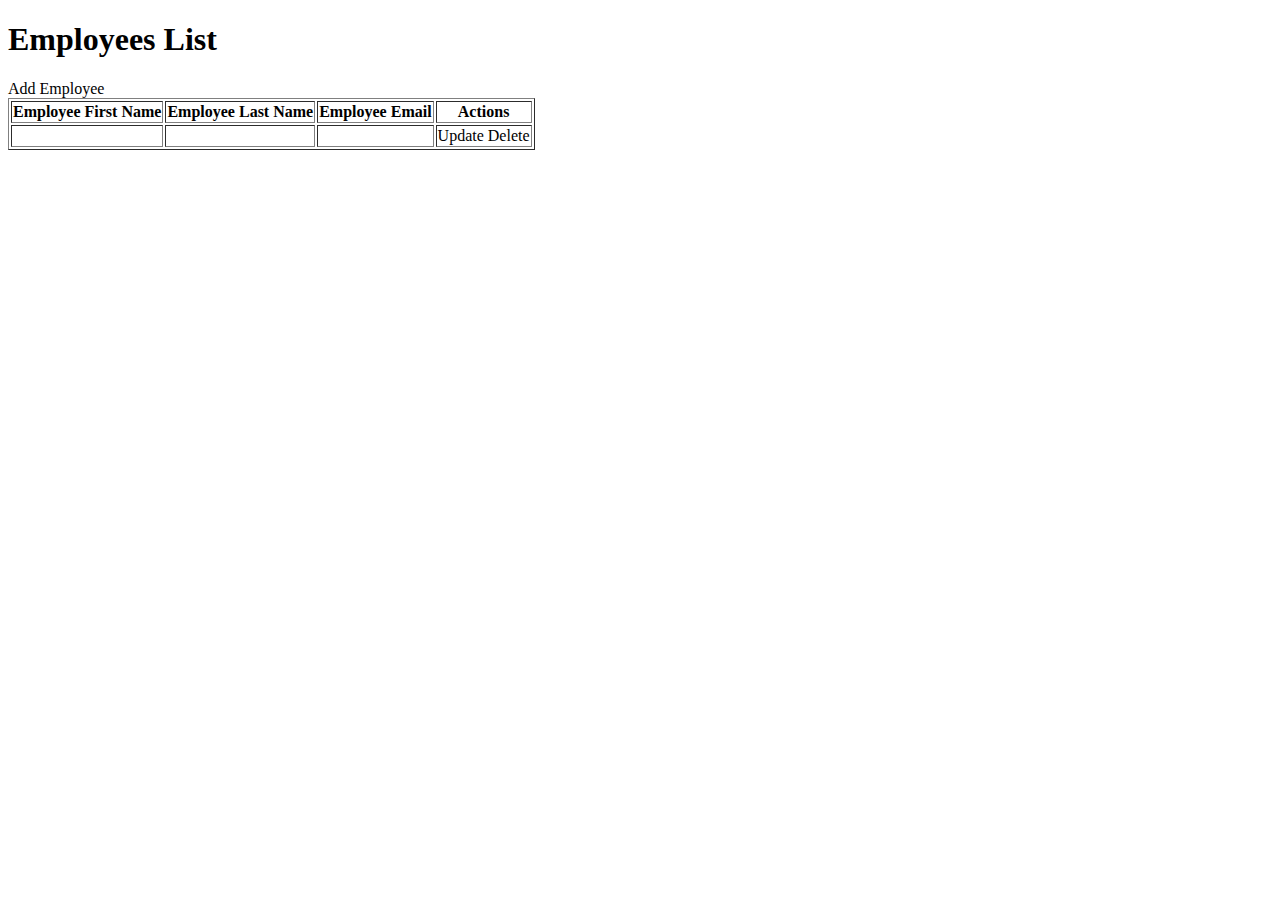
<file: src/main/resources/templates/index.html>
<!DOCTYPE html>
<html lang="en" xmlns:th="http://www.w3.org/1999/xhtml">
<head>
    <meta charset="UTF-8">
    <title>Employee Management System</title>
    <link rel="stylesheet"
          href="https://stackpath.bootstrapcdn.com/bootstrap/4.1.3/css/bootstrap.min.css"
          integrity="sha384-MCw98/SFnGE8fJT3GXwEOngsV7Zt27NXFoaoApmYm81iuXoPkFOJwJ8ERdknLPMO"
          crossorigin="anonymous">

    <link th:href="@{/style.css}" rel="stylesheet" />
</head>
<body class="main">

<div class="container my-2">
    <h1>Employees List</h1>

    <a th:href="@{/showNewEmployeeForm}" class="btn btn-primary btn-sm mb-3"> Add Employee </a>

    <table border="1" class = "table table-striped table-warning table-responsive-md tb ">
        <thead>
        <tr class="table table-danger">
            <th>Employee First Name</th>
            <th>Employee Last Name</th>
            <th>Employee Email</th>
            <th>Actions</th>
        </tr>
        </thead>
        <tbody>
        <tr th:each="employee : ${employeeList}">
            <td th:text="${employee.firstName}"></td>
            <td th:text="${employee.lastName}"></td>
            <td th:text="${employee.email}"></td>
            <td> <a th:href="@{/showFormForUpdate/{id}(id=${employee.id})}" class="btn btn-primary">Update</a>
                <a th:href="@{/deleteEmployee/{id}(id=${employee.id})}" class="btn btn-danger">Delete</a>
            </td>
        </tr>
        </tbody>
    </table>
</div>
</body>
</html>
</file>
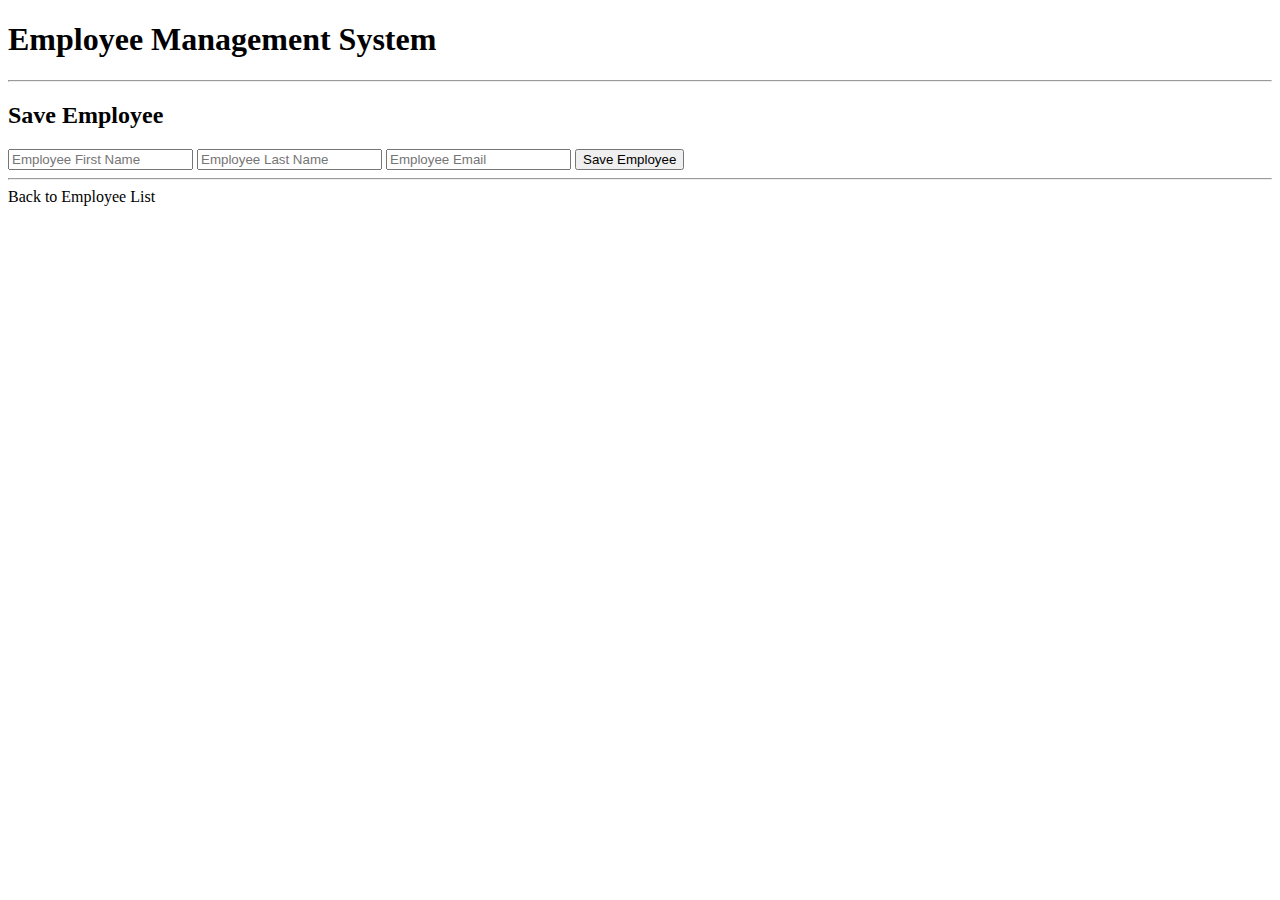
<file: src/main/resources/templates/new_employee.html>
<!DOCTYPE html>
<html lang="en" xmlns:th="http://www.thymeleaf.org">

<head>
  <meta charset="ISO-8859-1">
  <title>Employee Management System</title>
  <link rel="stylesheet" href="https://stackpath.bootstrapcdn.com/bootstrap/4.1.3/css/bootstrap.min.css" integrity="sha384-MCw98/SFnGE8fJT3GXwEOngsV7Zt27NXFoaoApmYm81iuXoPkFOJwJ8ERdknLPMO" crossorigin="anonymous">
  <link th:href="@{/style.css}" rel="stylesheet" />

</head>

<body class="main">
<div class="container">
  <h1>Employee Management System</h1>
  <hr>
  <h2>Save Employee</h2>

  <form action="#" th:action="@{/saveEmployee}" th:object="${employee}" method="POST">
    <input type="text" th:field="*{firstName}" placeholder="Employee First Name" class="form-control mb-4 col-4">

    <input type="text" th:field="*{lastName}" placeholder="Employee Last Name" class="form-control mb-4 col-4">

    <input type="text" th:field="*{email}" placeholder="Employee Email" class="form-control mb-4 col-4">

    <button type="submit" class="btn btn-info col-2"> Save Employee</button>
  </form>

  <hr>

  <a th:href="@{/}"> Back to Employee List</a>
</div>
</body>

</html>
</file>
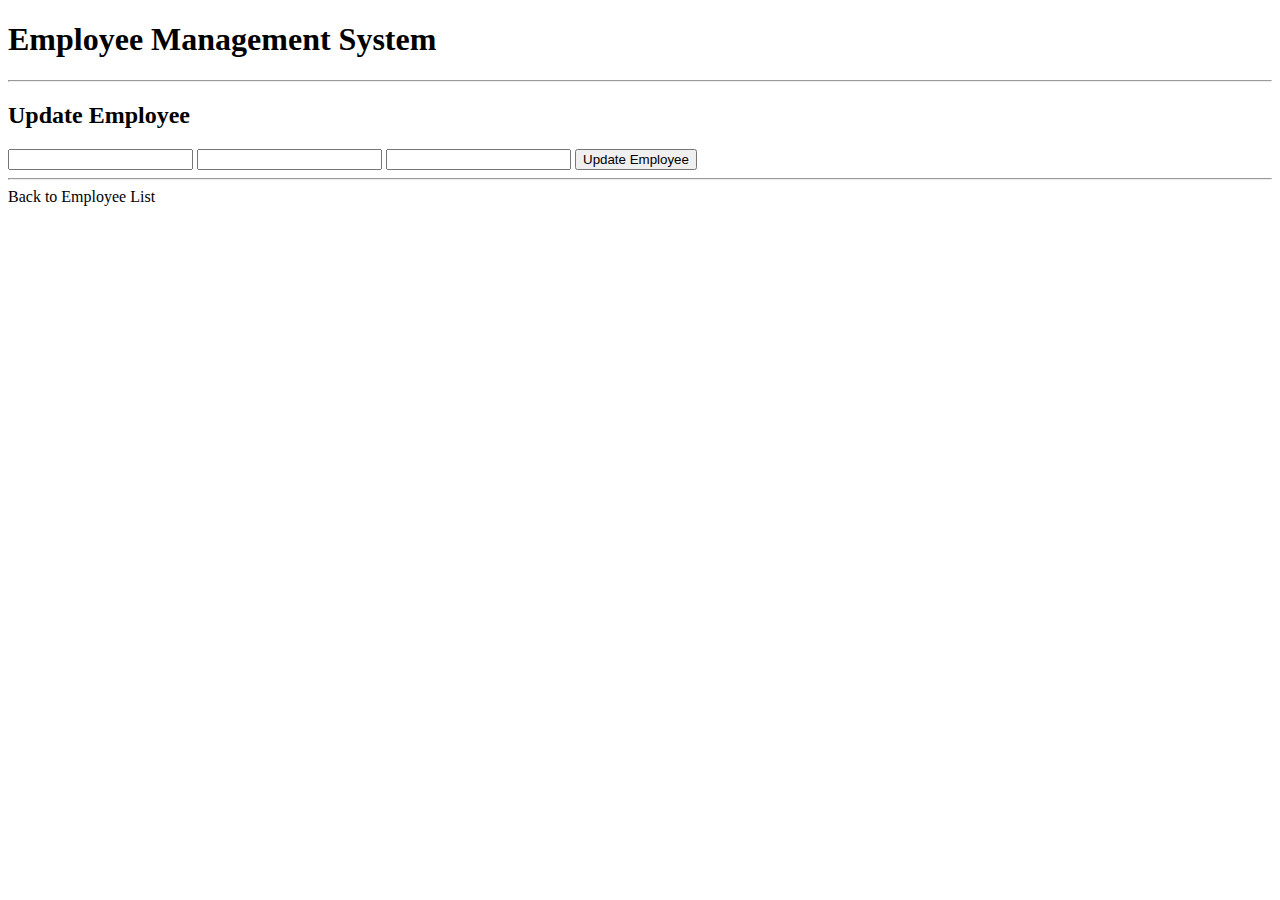
<file: src/main/resources/templates/update_employee.html>
<!DOCTYPE html>
<html lang="en" xmlns:th="http://www.thymeleaf.org">

<head>
  <meta charset="ISO-8859-1">
  <title>Employee Management System</title>

  <link rel="stylesheet" href="https://stackpath.bootstrapcdn.com/bootstrap/4.1.3/css/bootstrap.min.css" integrity="sha384-MCw98/SFnGE8fJT3GXwEOngsV7Zt27NXFoaoApmYm81iuXoPkFOJwJ8ERdknLPMO" crossorigin="anonymous">
  <link th:href="@{/style.css}" rel="stylesheet" />

</head>

<body class="main">
<div class="container">
  <h1>Employee Management System</h1>
  <hr>
  <h2>Update Employee</h2>

  <form action="#" th:action="@{/saveEmployee}" th:object="${employee}" method="POST">

    <!-- Add hidden form field to handle update -->
    <input type="hidden" th:field="*{id}" />

    <input type="text" th:field="*{firstName}" class="form-control mb-4 col-4">

    <input type="text" th:field="*{lastName}" class="form-control mb-4 col-4">

    <input type="text" th:field="*{email}" class="form-control mb-4 col-4">

    <button type="submit" class="btn btn-info col-2"> Update Employee</button>
  </form>

  <hr>

  <a th:href="@{/}"> Back to Employee List</a>
</div>
</body>
</html>
</file>
